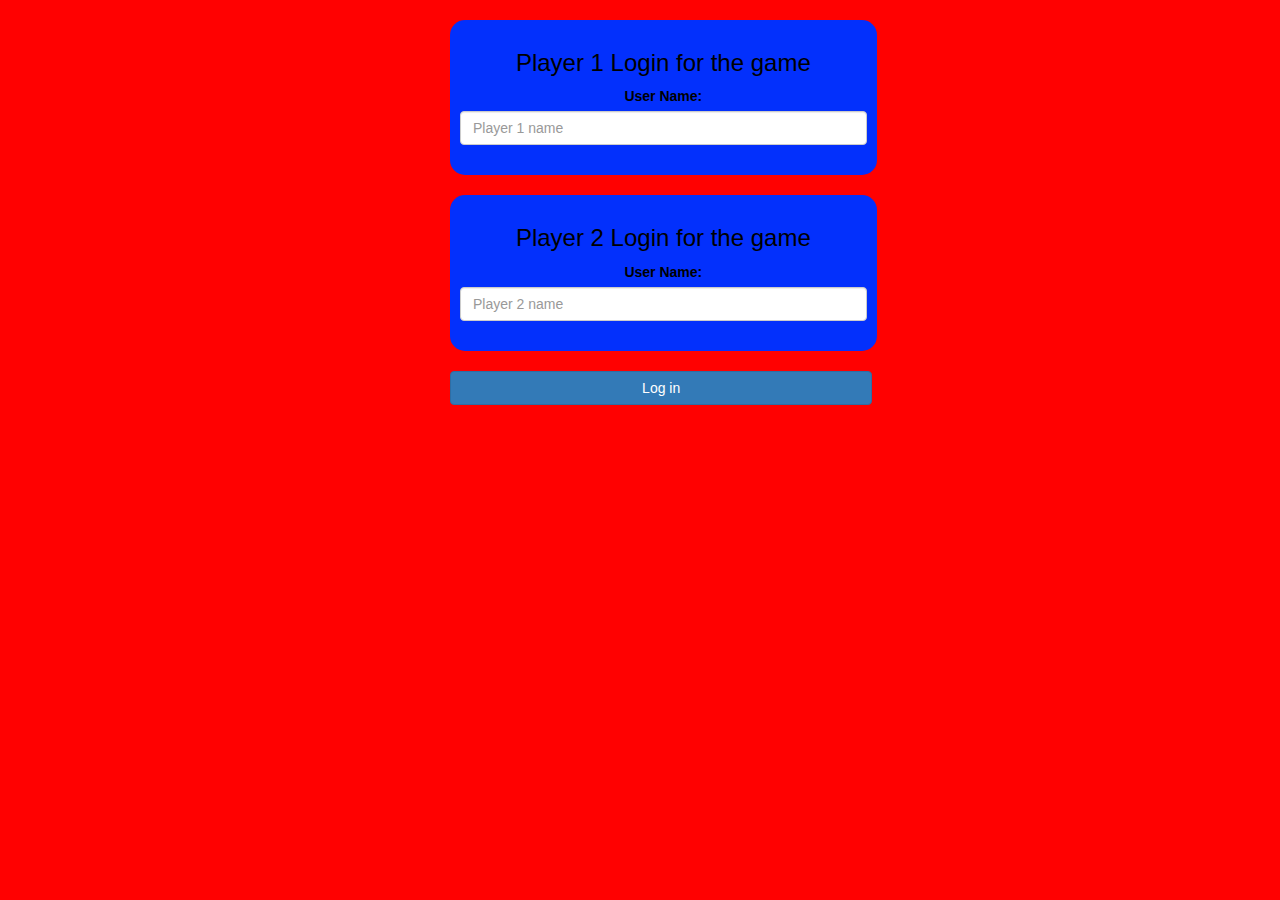
<file: index.html>
<!DOCTYPE html>
<html>
<head>
	<title>The Math Quiz Game</title>

<meta name="viewport" content="width=device-width, initial-scale=1">
<link rel="stylesheet" href="https://maxcdn.bootstrapcdn.com/bootstrap/3.4.0/css/bootstrap.min.css">
<script src="https://ajax.googleapis.com/ajax/libs/jquery/3.4.1/jquery.min.js"></script>
<script src="https://maxcdn.bootstrapcdn.com/bootstrap/3.4.0/js/bootstrap.min.js"></script>

<link rel="stylesheet" type="text/css" href="game.css">

<script src="game_login.js"></script>
</head>
<body>
	<br>
<div class="col-lg-4 col-sm-8 col-xs-11 login_div1">
	<h3>Player 1 Login for the game</h3>
	<label>User Name:</label>
	 <input type="text" id="player1_name_input" class="form-control" placeholder="Player 1 name">
     <br>
</div>
<br>
<div class="col-lg-4 col-sm-8 col-xs-11 login_div2">
	<h3>Player 2 Login for the game</h3>
	<label>User Name:</label>
	 <input type="text" id="player2_name_input" class="form-control" placeholder="Player 2 name">
     <br>
</div>
<br>
<button style="width:33%" class="btn btn-primary" onclick="addUser()">Log in</button>
</body>
</html>
</file>
<file: game.css>
body
{
	background: rgb(255, 1, 1);
}

	.login_div1 , .login_div2
	{
		background: rgb(3, 48, 252);
		padding: 10px;
		float: none;
		border-radius: 15px;
		color: black;
		text-align:center;
		margin-left: 450px;
	}


#player1_name , #player2_name
{
	display: inline-block;
	margin-left: 20px;
}
#word
{
	width: 60%;
}
#word_display
{
	letter-spacing: 5px;
}
#output
{
background: white;
border-radius: 10px;
border-top: 10px solid #AA4465;
padding: 10px;
float: none;
text-align: left;
}
button
{
	margin-left: 450px;
}
</file>
